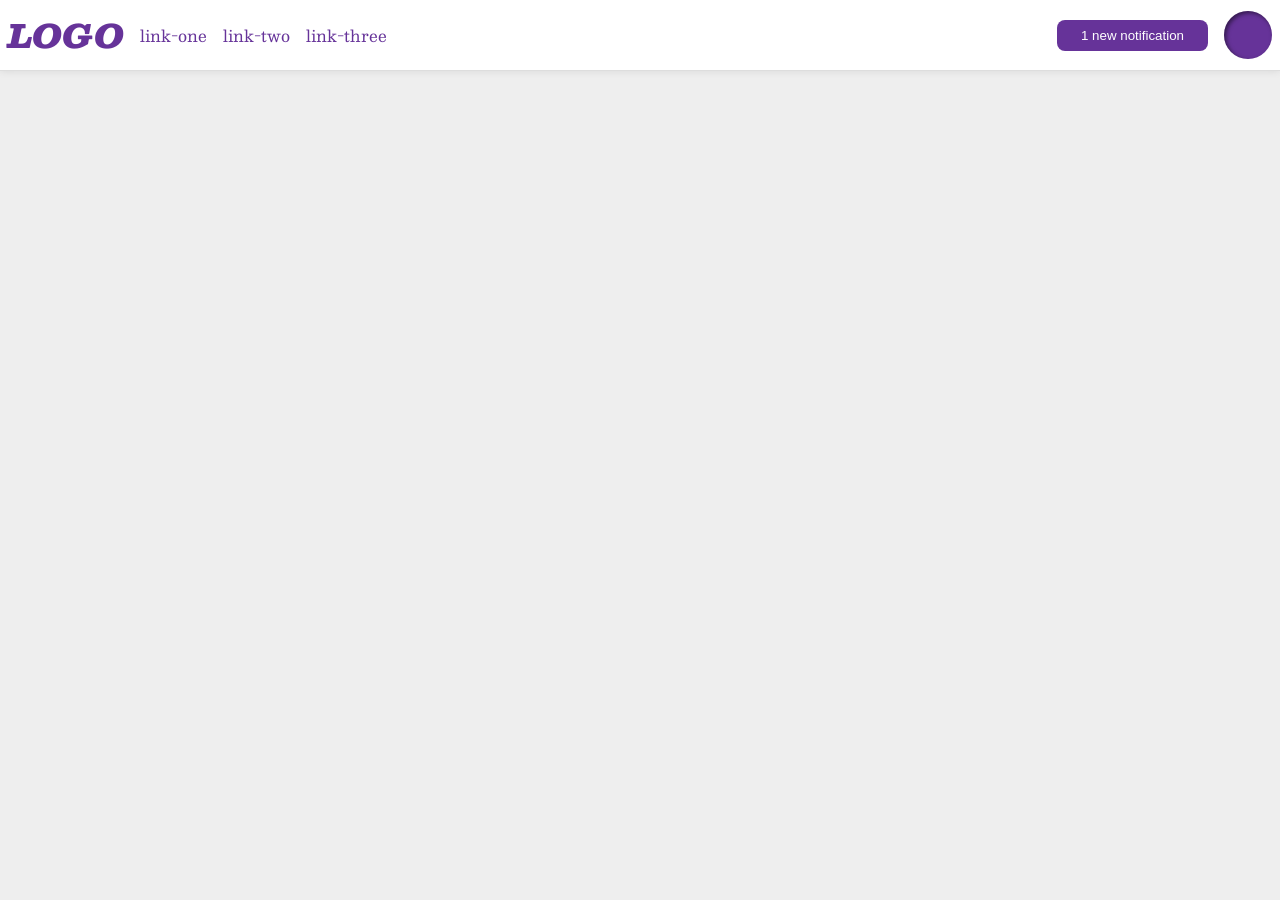
<file: flex/03-flex-header-2/index.html>
<!DOCTYPE html>
<html lang="en">

<head>
  <meta charset="UTF-8">
  <meta http-equiv="X-UA-Compatible" content="IE=edge">
  <meta name="viewport" content="width=device-width, initial-scale=1.0">
  <title>Flex Header 2</title>
  <link rel="stylesheet" href="style.css">
</head>

<body>
  <div class="header">
    <div class="left-content">
      <div class="logo">
        LOGO
      </div>
      <ul class="links">
        <li><a href="google.com">link-one</a></li>
        <li><a href="google.com">link-two</a></li>
        <li><a href="google.com">link-three</a></li>
      </ul>
    </div>
    <div class="right-content">
      <button class="notifications">
        1 new notification
      </button>
      <div class="profile-image"></div>
    </div>
  </div>
</body>

</html>
</file>
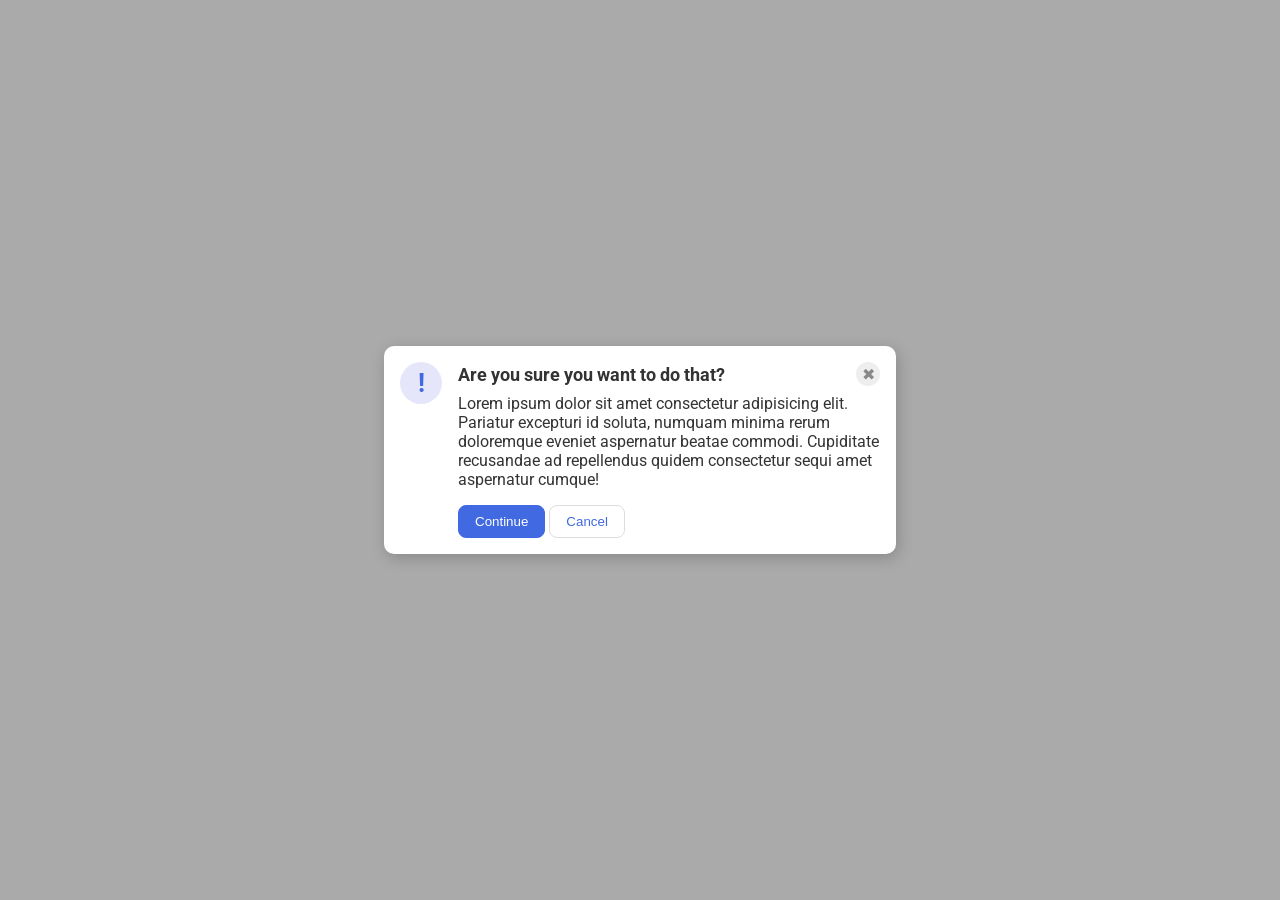
<file: flex/05-flex-modal/index.html>
<!DOCTYPE html>
<html lang="en">

<head>
  <meta charset="UTF-8">
  <meta http-equiv="X-UA-Compatible" content="IE=edge">
  <meta name="viewport" content="width=device-width, initial-scale=1.0">
  <link rel="stylesheet" href="style.css">
  <title>Modal</title>
</head>

<body>
  <div class="modal">
    <div class="icon">!</div>
    <div class="container">
      <div class="header">Are you sure you want to do that?
        <div class="close-button">✖</div>
      </div>
      <div class="text">Lorem ipsum dolor sit amet consectetur adipisicing elit. Pariatur excepturi id soluta, numquam
        minima rerum doloremque eveniet aspernatur beatae commodi. Cupiditate recusandae ad repellendus quidem
        consectetur sequi amet aspernatur cumque!</div>
      <button class="continue">Continue</button>
      <button class="cancel">Cancel</button>
    </div>
  </div>
</body>

</html>
</file>
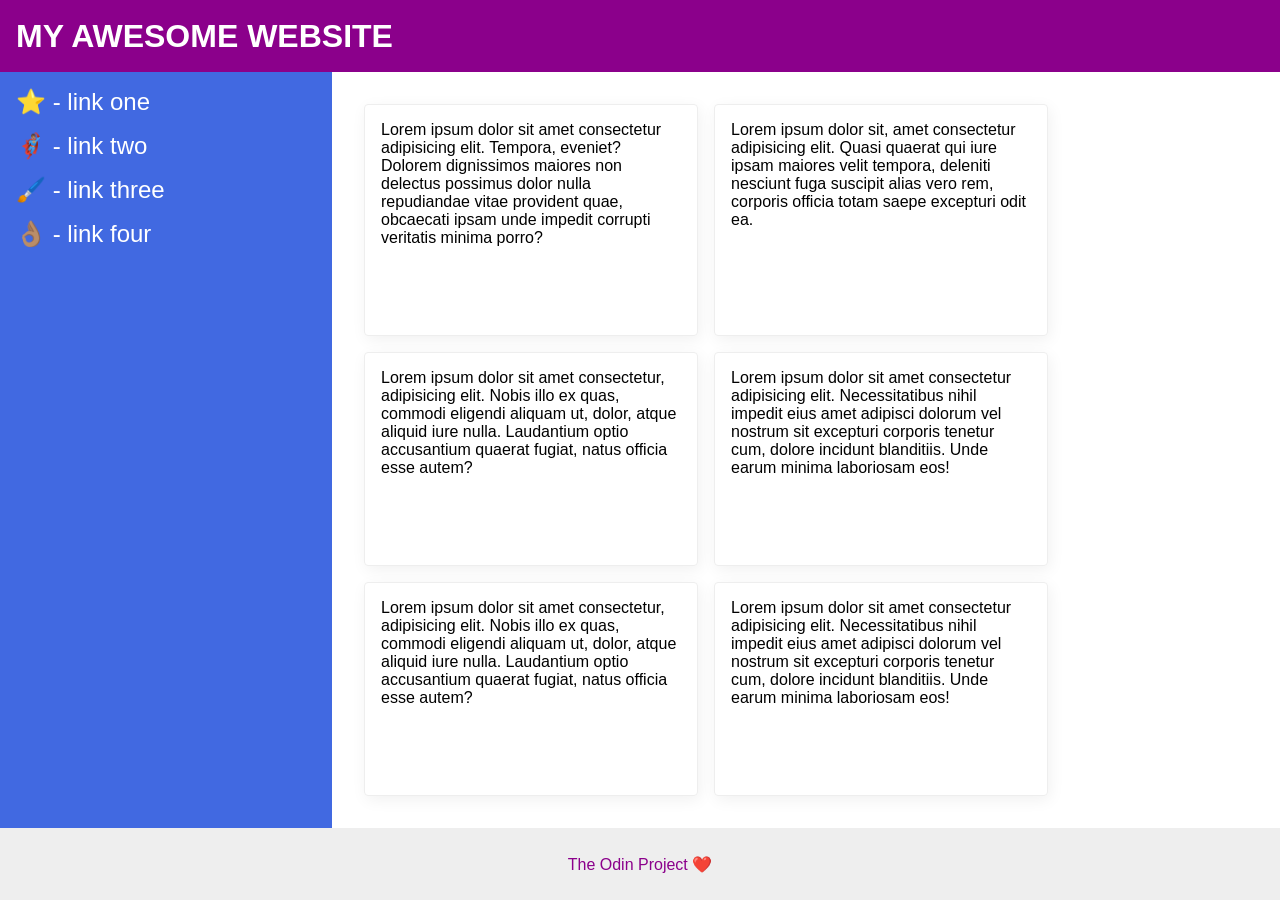
<file: flex/07-flex-layout-2/index.html>
<!DOCTYPE html>
<html lang="en">

<head>
  <meta charset="UTF-8">
  <meta http-equiv="X-UA-Compatible" content="IE=edge">
  <meta name="viewport" content="width=device-width, initial-scale=1.0">
  <title>The Holy Grail</title>
  <link rel="stylesheet" href="style.css">
</head>

<body>
  <div class="header">
    MY AWESOME WEBSITE
  </div>

  <div class="container">
    <div class="sidebar">
      <ul>
        <li><a href="google.com">⭐ - link one</a></li>
        <li><a href="google.com">🦸🏽‍♂️ - link two</a></li>
        <li><a href="google.com">🖌️ - link three</a></li>
        <li><a href="google.com">👌🏽 - link four</a></li>
      </ul>
    </div>
    <div class="cards-container">
      <div class="card">Lorem ipsum dolor sit amet consectetur adipisicing elit. Tempora, eveniet? Dolorem dignissimos
        maiores non delectus possimus dolor nulla repudiandae vitae provident quae, obcaecati ipsam unde impedit
        corrupti veritatis minima porro?</div>
      <div class="card">Lorem ipsum dolor sit, amet consectetur adipisicing elit. Quasi quaerat qui iure ipsam maiores
        velit tempora, deleniti nesciunt fuga suscipit alias vero rem, corporis officia totam saepe excepturi odit ea.
      </div>
      <div class="card">Lorem ipsum dolor sit amet consectetur, adipisicing elit. Nobis illo ex quas, commodi eligendi
        aliquam ut, dolor, atque aliquid iure nulla. Laudantium optio accusantium quaerat fugiat, natus officia esse
        autem?</div>
      <div class="card">Lorem ipsum dolor sit amet consectetur adipisicing elit. Necessitatibus nihil impedit eius amet
        adipisci dolorum vel nostrum sit excepturi corporis tenetur cum, dolore incidunt blanditiis. Unde earum minima
        laboriosam eos!</div>
      <div class="card">Lorem ipsum dolor sit amet consectetur, adipisicing elit. Nobis illo ex quas, commodi eligendi
        aliquam ut, dolor, atque aliquid iure nulla. Laudantium optio accusantium quaerat fugiat, natus officia esse
        autem?</div>
      <div class="card">Lorem ipsum dolor sit amet consectetur adipisicing elit. Necessitatibus nihil impedit eius amet
        adipisci dolorum vel nostrum sit excepturi corporis tenetur cum, dolore incidunt blanditiis. Unde earum minima
        laboriosam eos!</div>
    </div>
  </div>

  <div class="footer">
    The Odin Project ❤️
  </div>
</body>

</html>
</file>
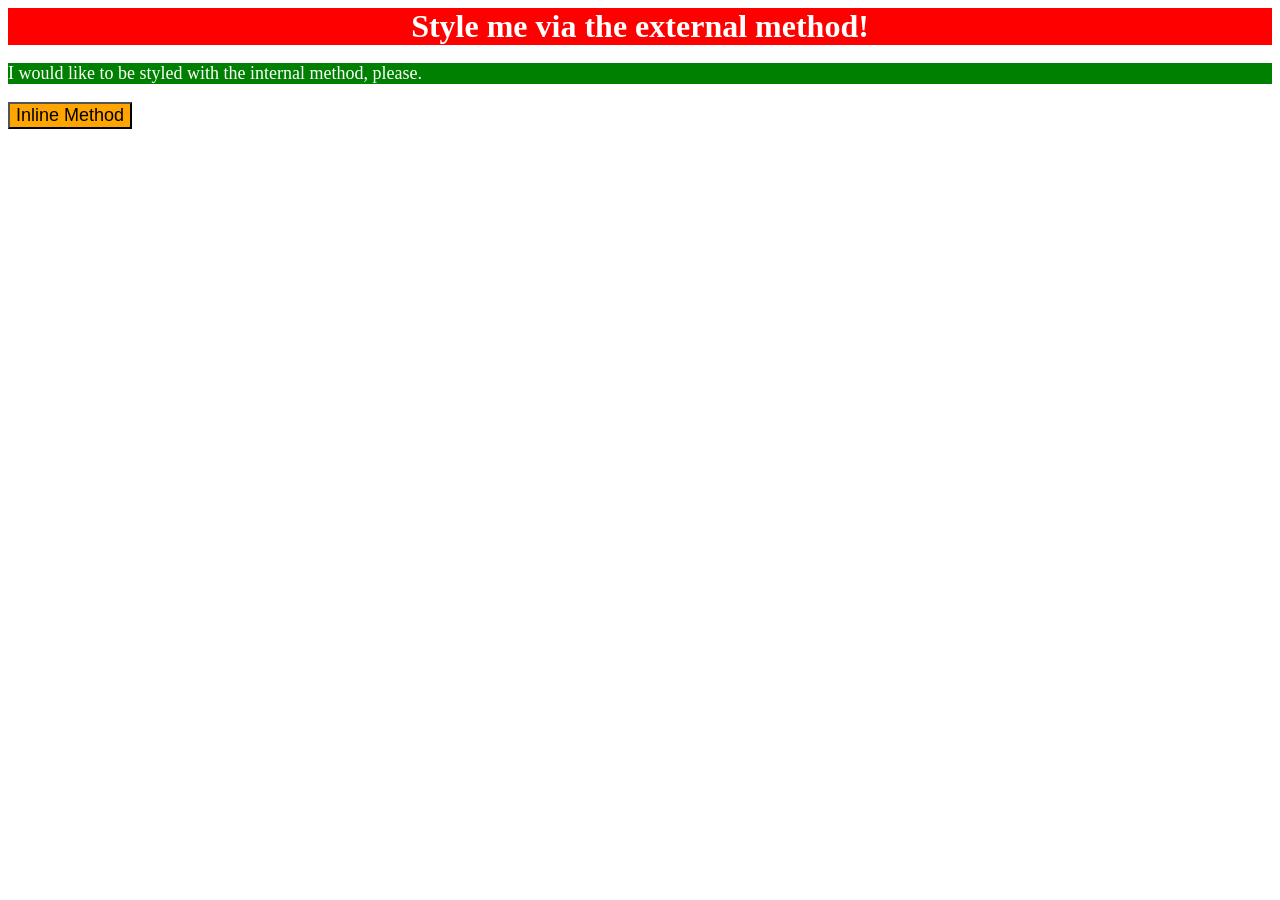
<file: foundations/01-css-methods/index.html>
<!DOCTYPE html>
<html lang="en">

<head>
  <meta charset="UTF-8">
  <meta http-equiv="X-UA-Compatible" content="IE=edge">
  <meta name="viewport" content="width=device-width, initial-scale=1.0">
  <link rel="stylesheet" href="styles.css">
  <style>
    p {
      background-color: green;
      color: white;
      font-size: 18px;
    }
  </style>
  <title>Methods for Adding CSS</title>
</head>

<body>
  <div>Style me via the external method!</div>
  <p>I would like to be styled with the internal method, please.</p>
  <button style="background-color: orange; font-size: 18px;">Inline Method</button>
</body>

</html>
</file>
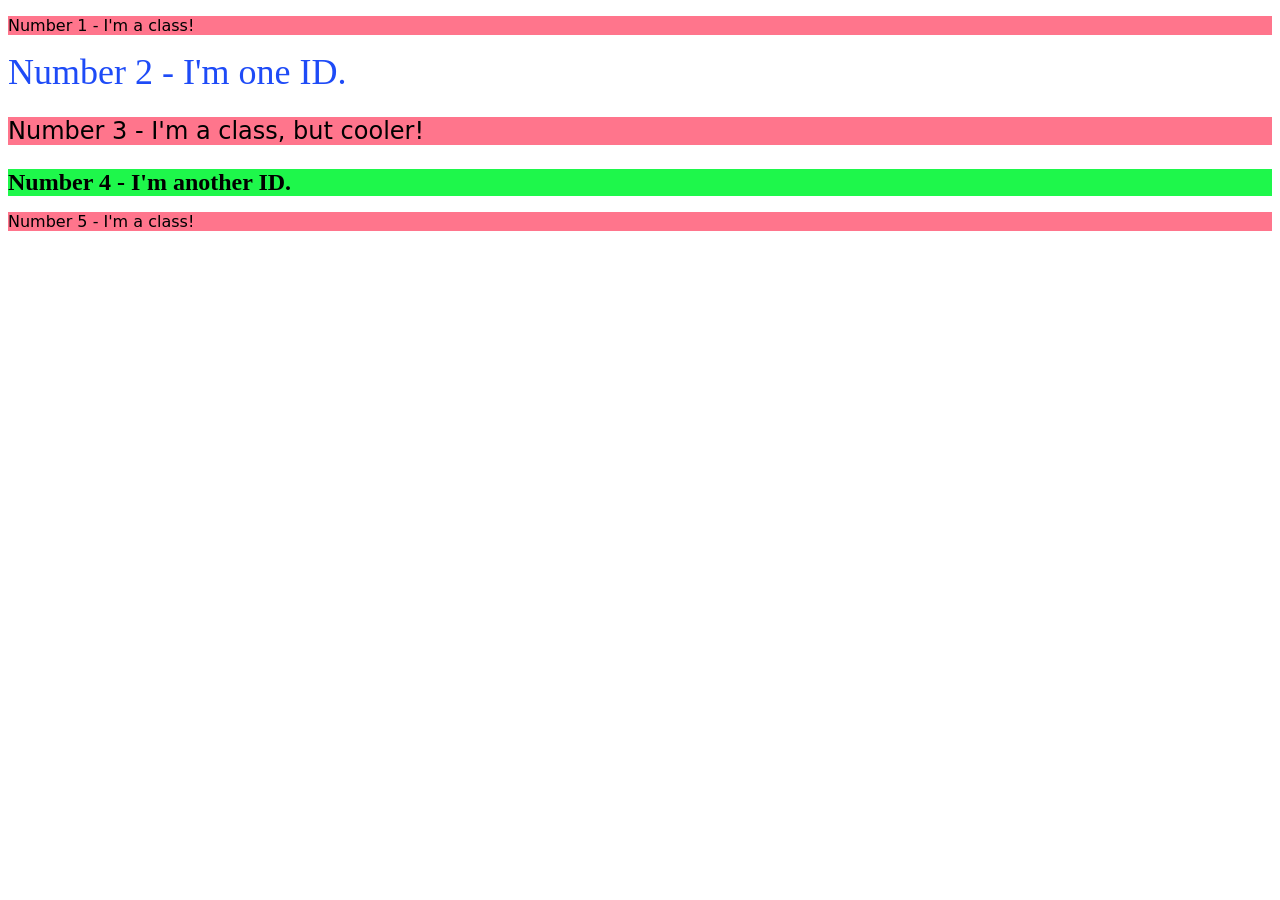
<file: foundations/02-class-id-selectors/index.html>
<!DOCTYPE html>
<html lang="en">

<head>
  <meta charset="UTF-8">
  <meta http-equiv="X-UA-Compatible" content="IE=edge">
  <meta name="viewport" content="width=device-width, initial-scale=1.0">
  <title>Class and ID Selectors</title>
  <link rel="stylesheet" href="style.css">
</head>

<body>
  <p class="odd">Number 1 - I'm a class!</p>
  <div id="even-blue">Number 2 - I'm one ID.</div>
  <p class="odd font-size-utility">Number 3 - I'm a class, but cooler!</p>
  <div id="even-green" class="font-size-utility">Number 4 - I'm another ID.</div>
  <p class="odd">Number 5 - I'm a class!</p>
</body>

</html>
</file>
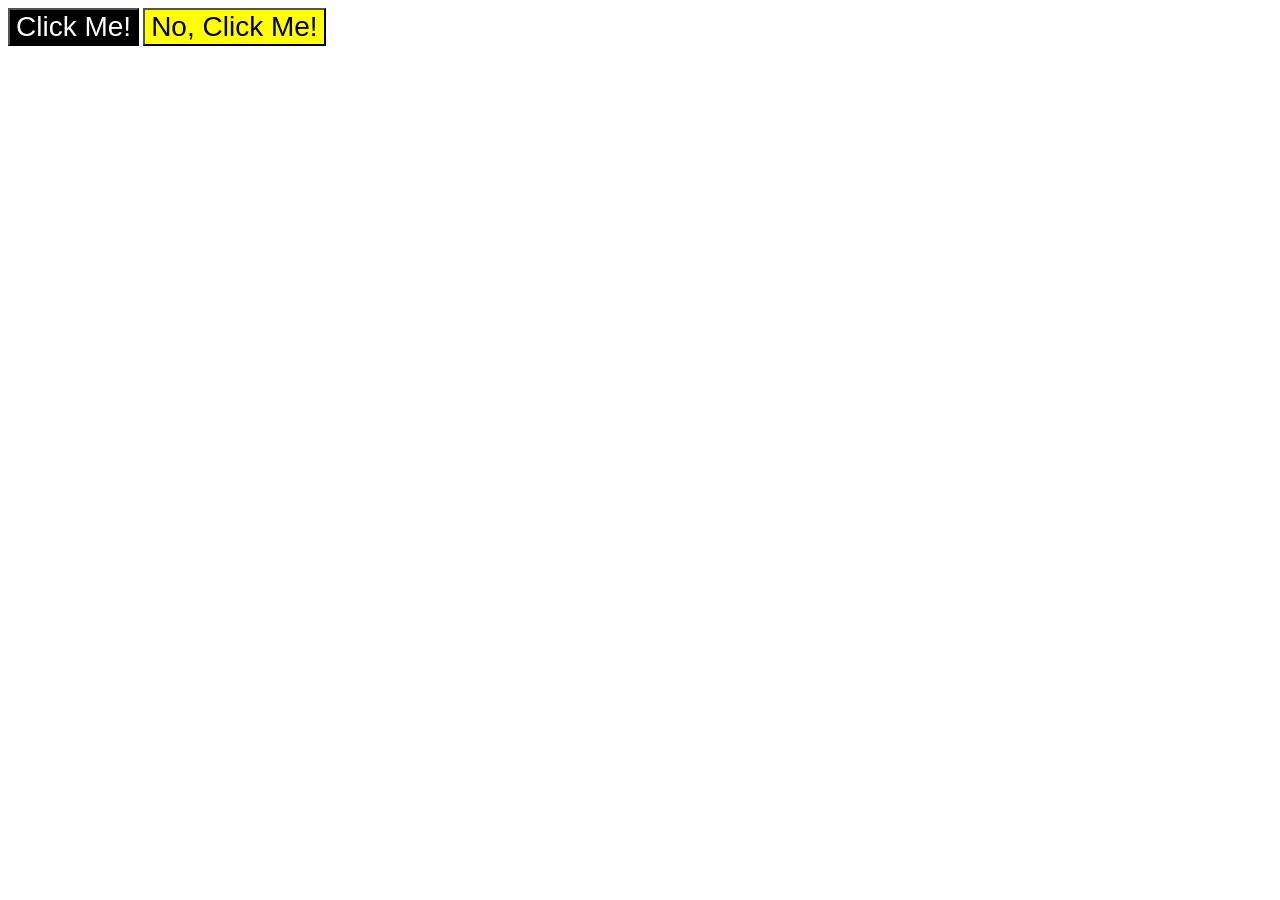
<file: foundations/03-grouping-selectors/index.html>
<!DOCTYPE html>
<html lang="en">

<head>
  <meta charset="UTF-8">
  <meta http-equiv="X-UA-Compatible" content="IE=edge">
  <meta name="viewport" content="width=device-width, initial-scale=1.0">
  <title>Grouping Selectors</title>
  <link rel="stylesheet" href="style.css">
</head>

<body>
  <button class="btn-black">Click Me!</button>
  <button class="btn-yellow">No, Click Me!</button>
</body>

</html>
</file>
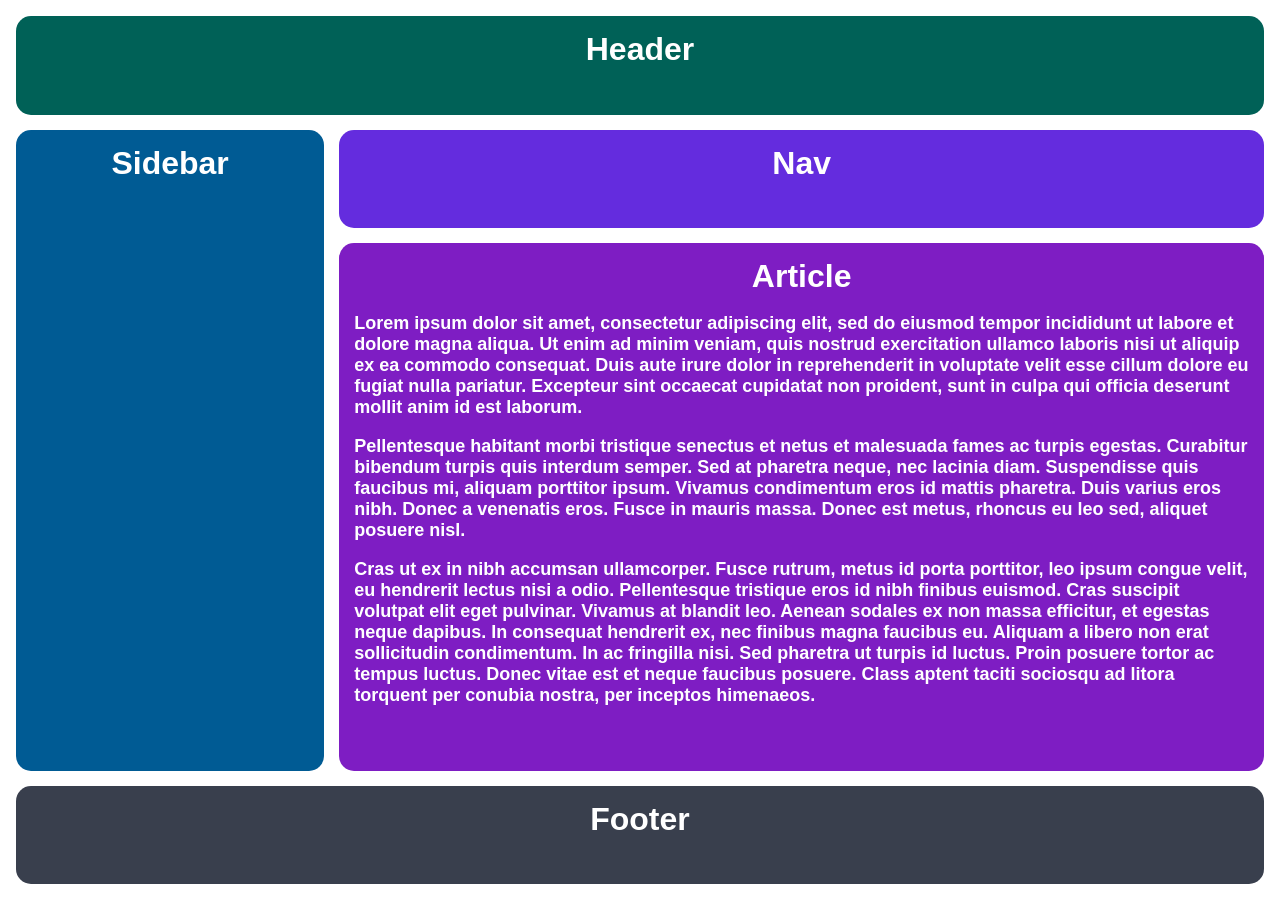
<file: intermediate-html-css/advanced-grid/01-responsive-holy-grail/index.html>
<!DOCTYPE html>
<html lang="en">

<head>
  <meta charset="UTF-8">
  <meta http-equiv="X-UA-Compatible" content="IE=edge">
  <meta name="viewport" content="width=device-width, initial-scale=1.0">
  <title>Responsive Holy Grail</title>
  <link rel="stylesheet" href="style.css">
</head>

<body>
  <div class="container">
    <div class="header">Header</div>
    <div class="sidebar">Sidebar</div>
    <div class="nav">Nav</div>
    <div class="article">Article
      <p>Lorem ipsum dolor sit amet, consectetur adipiscing elit, sed do eiusmod tempor incididunt ut labore et dolore
        magna aliqua. Ut enim ad minim veniam, quis nostrud exercitation ullamco laboris nisi ut aliquip ex ea commodo
        consequat. Duis aute irure dolor in reprehenderit in voluptate velit esse cillum dolore eu fugiat nulla
        pariatur. Excepteur sint occaecat cupidatat non proident, sunt in culpa qui officia deserunt mollit anim id est
        laborum.</p>
      <p>Pellentesque habitant morbi tristique senectus et netus et malesuada fames ac turpis egestas. Curabitur
        bibendum turpis quis interdum semper. Sed at pharetra neque, nec lacinia diam. Suspendisse quis faucibus mi,
        aliquam porttitor ipsum. Vivamus condimentum eros id mattis pharetra. Duis varius eros nibh. Donec a venenatis
        eros. Fusce in mauris massa. Donec est metus, rhoncus eu leo sed, aliquet posuere nisl.</p>
      <p>Cras ut ex in nibh accumsan ullamcorper. Fusce rutrum, metus id porta porttitor, leo ipsum congue velit, eu
        hendrerit lectus nisi a odio. Pellentesque tristique eros id nibh finibus euismod. Cras suscipit volutpat elit
        eget pulvinar. Vivamus at blandit leo. Aenean sodales ex non massa efficitur, et egestas neque dapibus. In
        consequat hendrerit ex, nec finibus magna faucibus eu. Aliquam a libero non erat sollicitudin condimentum. In ac
        fringilla nisi. Sed pharetra ut turpis id luctus. Proin posuere tortor ac tempus luctus. Donec vitae est et
        neque faucibus posuere. Class aptent taciti sociosqu ad litora torquent per conubia nostra, per inceptos
        himenaeos.</p>
    </div>
    <div class="footer">Footer</div>
  </div>
</body>

</html>
</file>
<file: flex/03-flex-header-2/style.css>
/* this is some magical font-importing.  
you'll learn about it later. */
@import url("https://fonts.googleapis.com/css2?family=Besley:ital,wght@0,400;1,900&display=swap");

body {
  margin: 0;
  background: #eee;
  font-family: Besley, serif;
}

.header {
  background: white;
  border-bottom: 1px solid #ddd;
  box-shadow: 0 0 8px rgba(0, 0, 0, 0.1);
  padding: 8px;
  display: flex;
  justify-content: space-between;
}

.profile-image {
  background: rebeccapurple;
  box-shadow: inset 2px 2px 4px rgba(0, 0, 0, 0.5);
  border-radius: 50%;
  width: 48px;
  height: 48px;
}

.logo {
  color: rebeccapurple;
  font-size: 32px;
  font-weight: 900;
  font-style: italic;
}

button {
  border: none;
  border-radius: 8px;
  background: rebeccapurple;
  color: white;
  padding: 8px 24px;
}

a {
  /* this removes the line under our links */
  text-decoration: none;
  color: rebeccapurple;
}

ul {
  list-style-type: none;
  display: flex;
  gap: 16px;
  margin: 0;
  padding: 0;
}

.left-content,
.right-content {
  display: flex;
  align-items: center;
  gap: 16px;
}
</file>
<file: flex/05-flex-modal/style.css>
@import url("https://fonts.googleapis.com/css2?family=Roboto:wght@400;700&display=swap");

html,
body {
  height: 100%;
}

body {
  font-family: Roboto, sans-serif;
  margin: 0;
  background: #aaa;
  color: #333;
  /* I'll give you this one for free lol */
  display: flex;
  align-items: center;
  justify-content: center;
}

.modal {
  background: white;
  width: 480px;
  border-radius: 10px;
  box-shadow: 2px 4px 16px rgba(0, 0, 0, 0.2);
  display: flex;
  padding: 16px;
  gap: 16px;
}

.icon {
  color: royalblue;
  font-size: 26px;
  font-weight: 700;
  background: lavender;
  width: 42px;
  height: 42px;
  border-radius: 50%;
  display: flex;
  align-items: center;
  justify-content: center;
  flex: 0 0 auto;
}

.close-button {
  background: #eee;
  border-radius: 50%;
  color: #888;
  font-weight: 400;
  font-size: 16px;
  height: 24px;
  width: 24px;
  display: flex;
  align-items: center;
  justify-content: center;
}

button {
  padding: 8px 16px;
  border-radius: 8px;
}

button.continue {
  background: royalblue;
  border: 1px solid royalblue;
  color: white;
}

button.cancel {
  background: white;
  border: 1px solid #ddd;
  color: royalblue;
}

.header {
  display: flex;
  align-items: center;
  justify-content: space-between;
  margin-bottom: 8px;
  font-weight: 700;
  font-size: 18px;
}

.text {
  margin-bottom: 16px;
}
</file>
<file: flex/07-flex-layout-2/style.css>
body {
  font-family: -apple-system, BlinkMacSystemFont, "Segoe UI", Roboto, Oxygen,
    Ubuntu, Cantarell, "Open Sans", "Helvetica Neue", sans-serif;
  margin: 0;
  min-height: 100vh;
  display: flex;
  flex-direction: column;
}

.header {
  height: 72px;
  background: darkmagenta;
  color: white;
  font-size: 32px;
  font-weight: 900;
  display: flex;
  align-items: center;
  padding: 0 16px;
}

.footer {
  height: 72px;
  background: #eee;
  color: darkmagenta;
  display: flex;
  align-items: center;
  justify-content: center;
}

.sidebar {
  width: 300px;
  background: royalblue;
  flex-shrink: 0;
  padding: 16px;
}

.card {
  border: 1px solid #eee;
  box-shadow: 2px 4px 16px rgba(0, 0, 0, 0.06);
  border-radius: 4px;
  width: 300px;
  padding: 16px;
}

.container {
  display: flex;
  flex: 1;
}

ul {
  list-style: none;
  margin: 0;
  padding: 0;
  display: flex;
  flex-direction: column;
  gap: 16px;
}

a {
  font-size: 24px;
  color: white;
  text-decoration: none;
}

.cards-container {
  display: flex;
  flex-wrap: wrap;
  padding: 32px;
  gap: 16px;
}
</file>
<file: foundations/01-css-methods/styles.css>
div {
  background-color: red;
  color: white;
  font-size: 32px;
  text-align: center;
  font-weight: bold;
}
</file>
<file: foundations/02-class-id-selectors/style.css>
.odd {
  background-color: rgb(255, 117, 140);
  font-family: Verdana, DejaVu Sans, sans-serif;
}

#even-blue {
  color: #1e4bf7;
  font-size: 36px;
}

#even-green {
  background-color: #1ef74b;
  font-weight: bold;
}

.font-size-utility {
  font-size: 24px;
}
</file>
<file: foundations/03-grouping-selectors/style.css>
.btn-black,
.btn-yellow {
  font-size: 28px;
  font-family: Helvetica, Times New Roman, sans-serif;
}

.btn-black {
  background-color: #000;
  color: #fff;
}

.btn-yellow {
  background-color: #ffff00;
}
</file>
<file: intermediate-html-css/advanced-grid/01-responsive-holy-grail/style.css>
body,
html {
  height: 100%;
  margin: 0;
}

.container {
  text-align: center;
  height: 100%;
  padding: 16px;
  box-sizing: border-box;
  display: grid;
  grid-template-columns: 1fr 3fr;
  grid-template-rows: repeat(4, minmax(1fr, auto));
  gap: 15px;
}

.container div {
  padding: 15px;
  font-size: 32px;
  font-family: Helvetica;
  font-weight: bold;
  color: white;
  border-radius: 15px;
}

.header {
  background-color: #006157;
  grid-column: 1 / 3;
}

.sidebar {
  background-color: #005b94;
  grid-row: 2 / 4;
}

.nav {
  background-color: #642cde;
}

.article {
  background-color: #7e1dc3;
}

.article p {
  font-size: 18px;
  font-family: sans-serif;
  color: white;
  text-align: left;
}

.footer {
  background-color: #393f4d;
  grid-column: 1 / 3;
}
</file>
